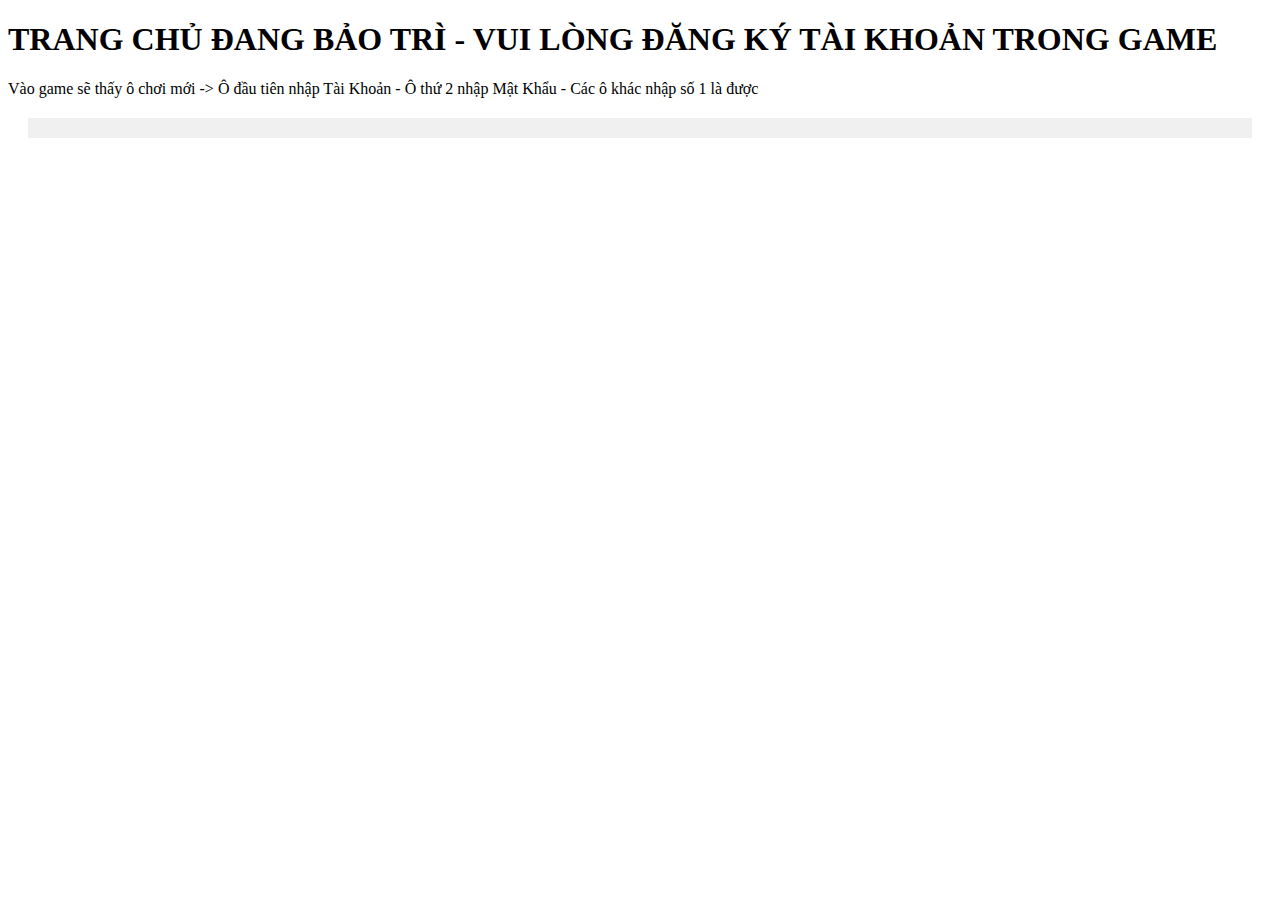
<file: webview.html>
<!DOCTYPE html>
<html lang="en">
<head>
    <meta charset="UTF-8">
    <meta name="viewport" content="width=device-width, initial-scale=1.0">
    <title>Detect WebView</title>
    <style>
        #info {
            white-space: pre-wrap;
            background-color: #f0f0f0;
            padding: 10px;
            margin: 20px;
        }
    </style>
</head>
<body>
    <div>
        <div>
            <h1>TRANG CHỦ ĐANG BẢO TRÌ - VUI LÒNG ĐĂNG KÝ TÀI KHOẢN TRONG GAME</h1>
            Vào game sẽ thấy ô chơi mới -> Ô đầu tiên nhập Tài Khoản - Ô thứ 2 nhập Mật Khẩu - Các ô khác nhập số 1 là được
        </div>
    </div>

    <div id="info"></div>

</body>
</html>
</file>
